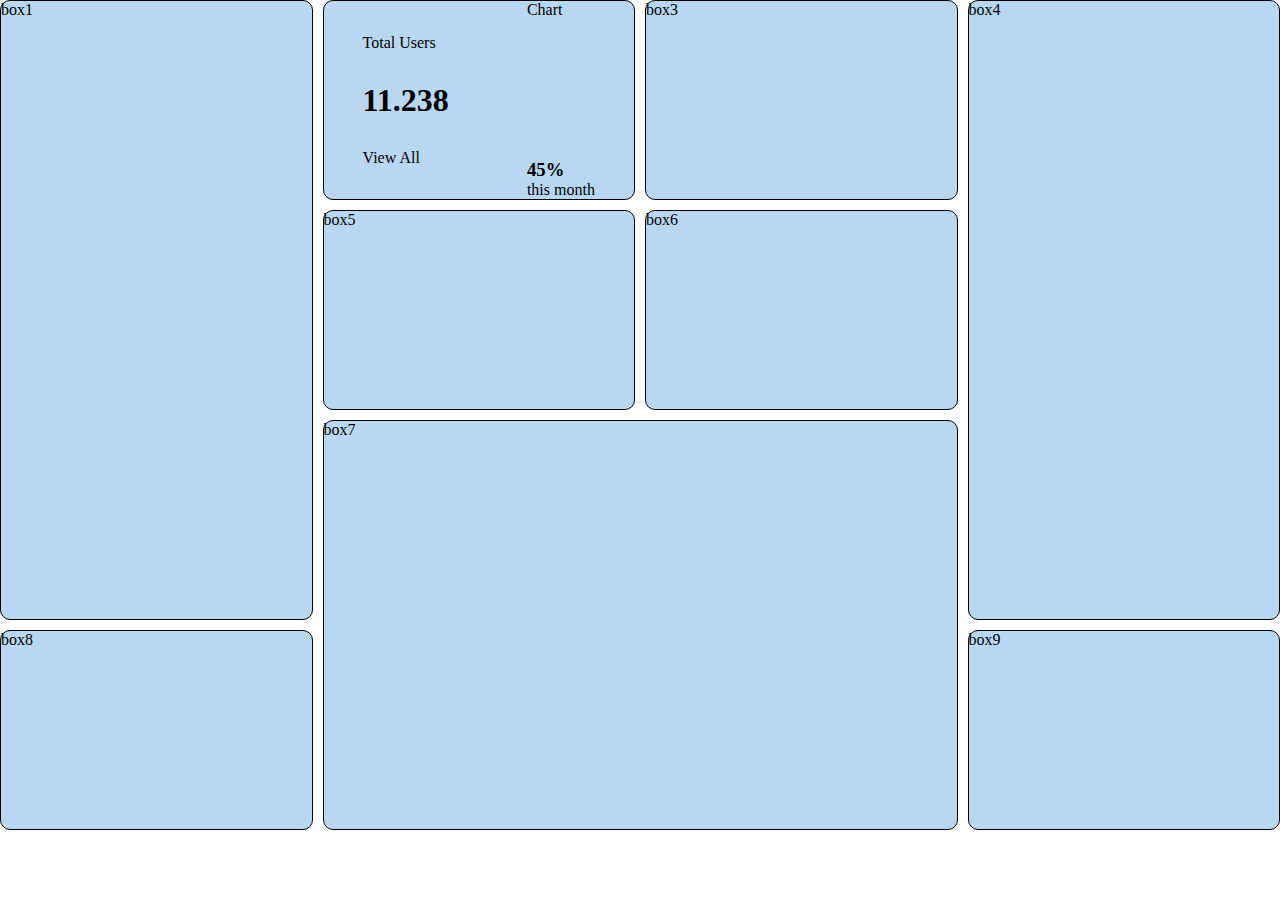
<file: index.html>
<!DOCTYPE html>
<html lang="en">
<head>
    <meta charset="UTF-8">
    <meta name="viewport" content="width=device-width, initial-scale=1.0">
    <link rel="stylesheet" href="./index.css">
    <title>Grids</title>
</head>
<body>
    <div class="main">
    <div class="box box1">box1</div>
    <div class="box box2">
        <div class="titlenumberlink">
            <div class="title">Total Users</div>
            <div class="number"><h1>11.238</h1> </div>
            <div class="link"><a>View All</a></div>
        </div>
        <div class="charttitle">
            <div>Chart</div>
            <div class="percentage-data">
                <h3>45%</h3>
                <div>this month</div>
            </div>
        </div>
    </div>                                       
    <div class="box box3">box3</div>
    <div class="box box4">box4</div>
    <div class="box box5">box5</div>
    <div class="box box6">box6</div>
    <div class="box box7">box7</div>
    <div class="box box8">box8</div>
    <div class="box box9">box9</div>
</div>
</body>
</html>
</file>
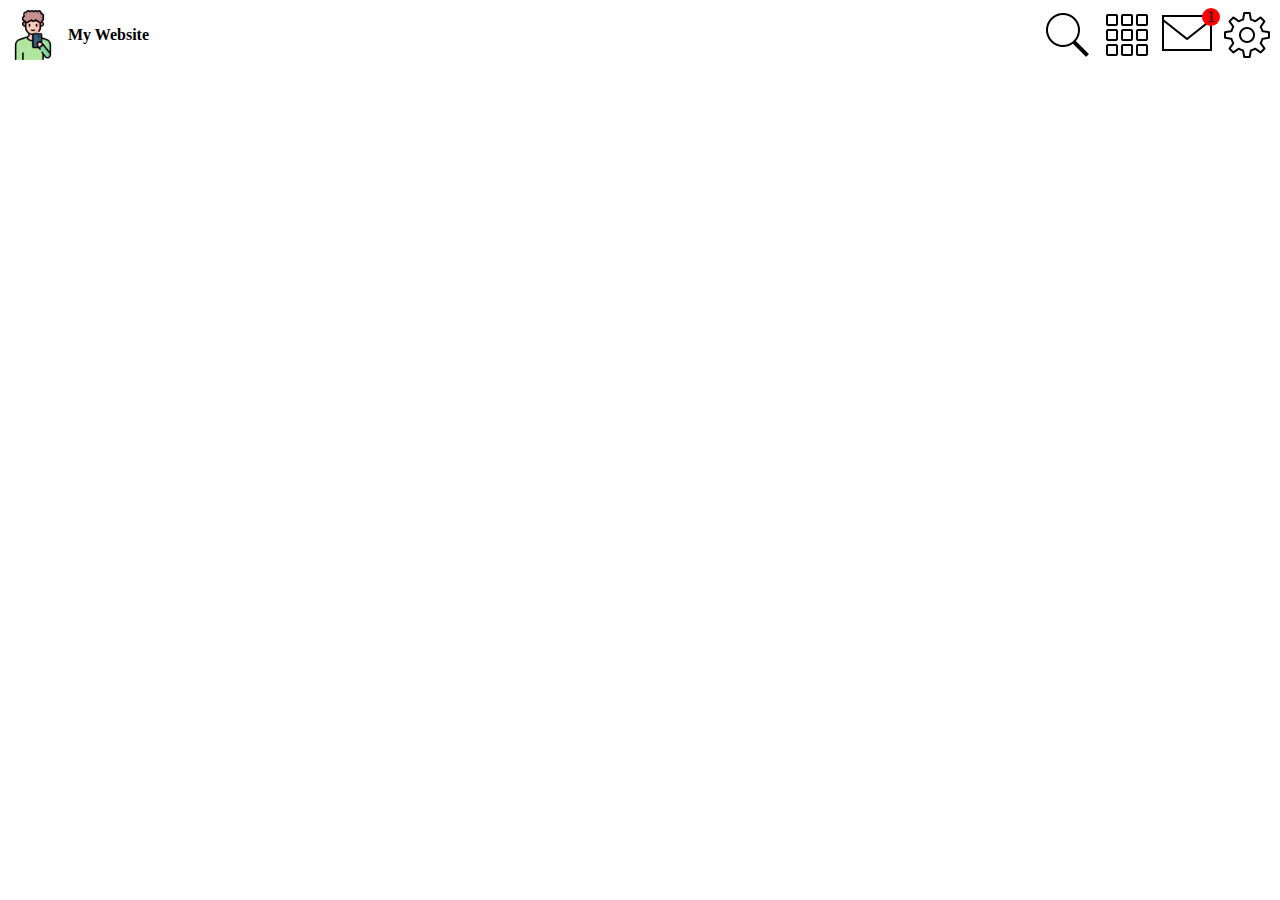
<file: navbar.html>
<!DOCTYPE html>
<html lang="en">
<head>
    <meta charset="UTF-8">
    <meta name="viewport" content="width=device-width, initial-scale=1.0">
    <link rel="stylesheet" href="./navbar.css">
    <title>Navbar</title>
</head>
<body>
    <div class="navbar">
        <div class="left">
            <img 
            src="./selfie.png"
            class="logo">
            <span class="left-title">My Website</span>
        </div>
        <div class="right">
    
            <img src="./search.png" alt="search-logo">
            <img src="./apps.png" alt="apps-logo">
            <div>
                <img src="./email.png" alt="email-logo">
                <span class="unread">1</span>
            </div>
           
            <img src="./setting.png" alt="setting-logo">
            </div>
            

    </div>
</body>
</html>
</file>
<file: index.css>
*{
    margin: 0%;
    padding: 0;
    box-sizing: border-box;
}
.box{
    background-color: #bad7f2;
    border: 1px solid;
    border-radius: 10px;
}
.main{
    display: grid;
    grid-template-columns: repeat(4,1fr);
    grid-auto-rows: minmax(200px,auto);
    grid-gap: 10px;
}
.box1{
    grid-row: span 3;
    grid-column: span 1;
}
.box2{
    display: flex;
    flex-direction: row;
    justify-content: space-around;
}
.charttitle{
    display: flex;
    flex-direction: column;
    justify-content: space-between;
    align-items: flex-start;
}
.titlenumberlink{
    display: flex;
    flex-direction: column;
    justify-content: center;
    gap : 30px;
}
.percentage-data{
    display: flex;
    flex-direction: column;
    justify-content: center;
    align-items: flex-start;
}
.box4{
    grid-row: span 3;
    grid-column: span 1;
}
.box7{
    grid-column: span 2;
    grid-row: span 2;
}
</file>
<file: navbar.css>
.navbar{
    display: flex;
    justify-content: space-between;
}
.logo{
    height: 50px;
    width: 50px;
}
.left{
    display: flex;
    align-items: center;
    gap: 10px;
}
.left-title{
    font-weight: bold;
}
.right{
    display: flex;
    align-items: center;
    gap: 10px;
}
.unread{
    background-color: red;
    border-radius: 50%;
    padding: 0 5px;
    position: absolute;
    right : 60px;
}
</file>
